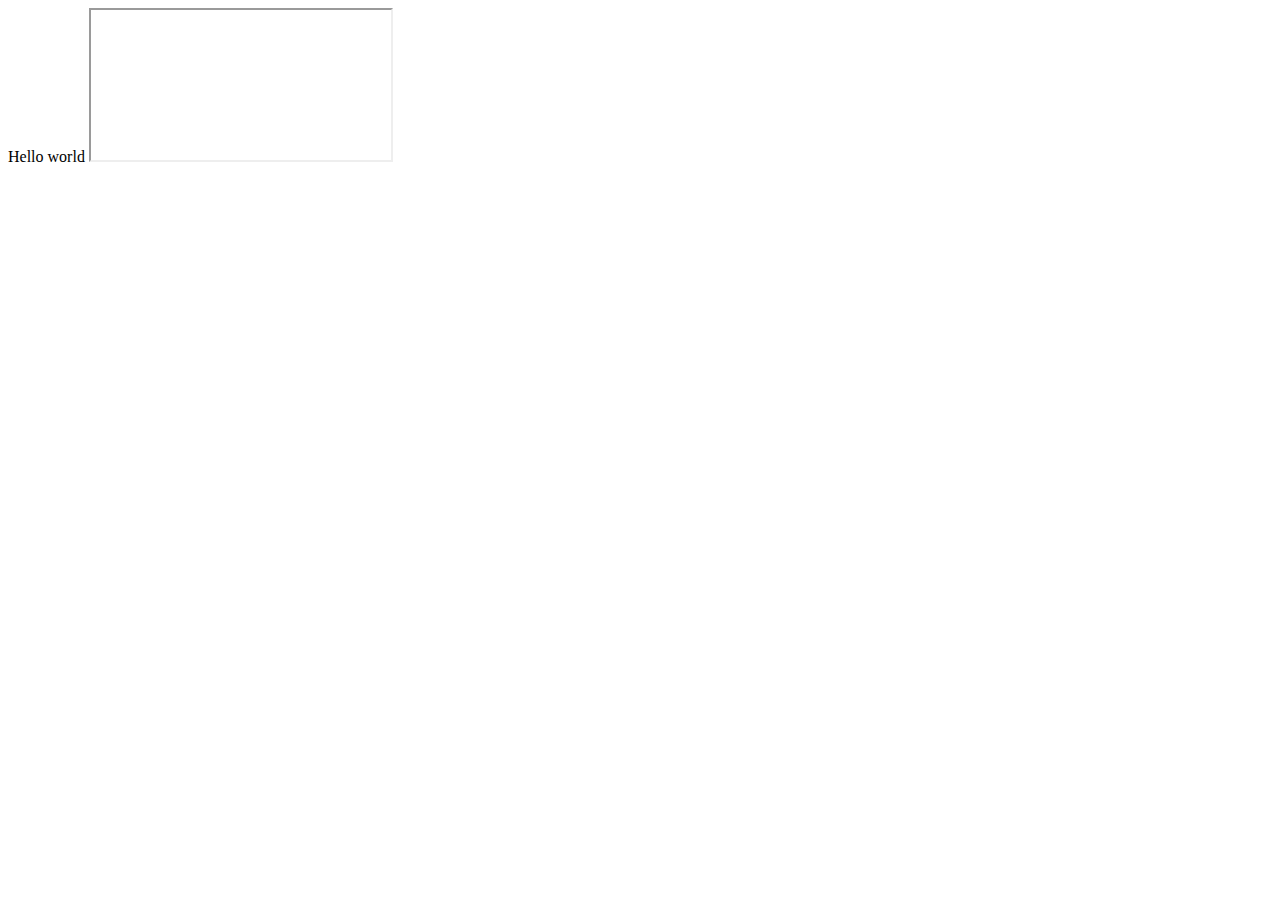
<file: index.html>
<!DOCTYPE html>
<html>

<head>
  <meta charset="utf-8">
  <meta name="viewport" content="width=device-width">
  <title>Tungsten</title>
  <link href="https://tungsten.username-pass.repl.co/style.css" rel="stylesheet" type="text/css" />
</head>

<body>
  Hello world
  <iframe src='https://example.com'></iframe>
	<script src="https://tungsten.username-pass.repl.co/script.js"></script>
	

 <!--
  This script places a badge on your repl's full-browser view back to your repl's cover
  page. Try various colors for the theme: dark, light, red, orange, yellow, lime, green,
  teal, blue, blurple, magenta, pink!
  -->
  <script src="https://replit.com/public/js/replit-badge.js" theme="blue" defer></script> 
</body>

</html>
</file>
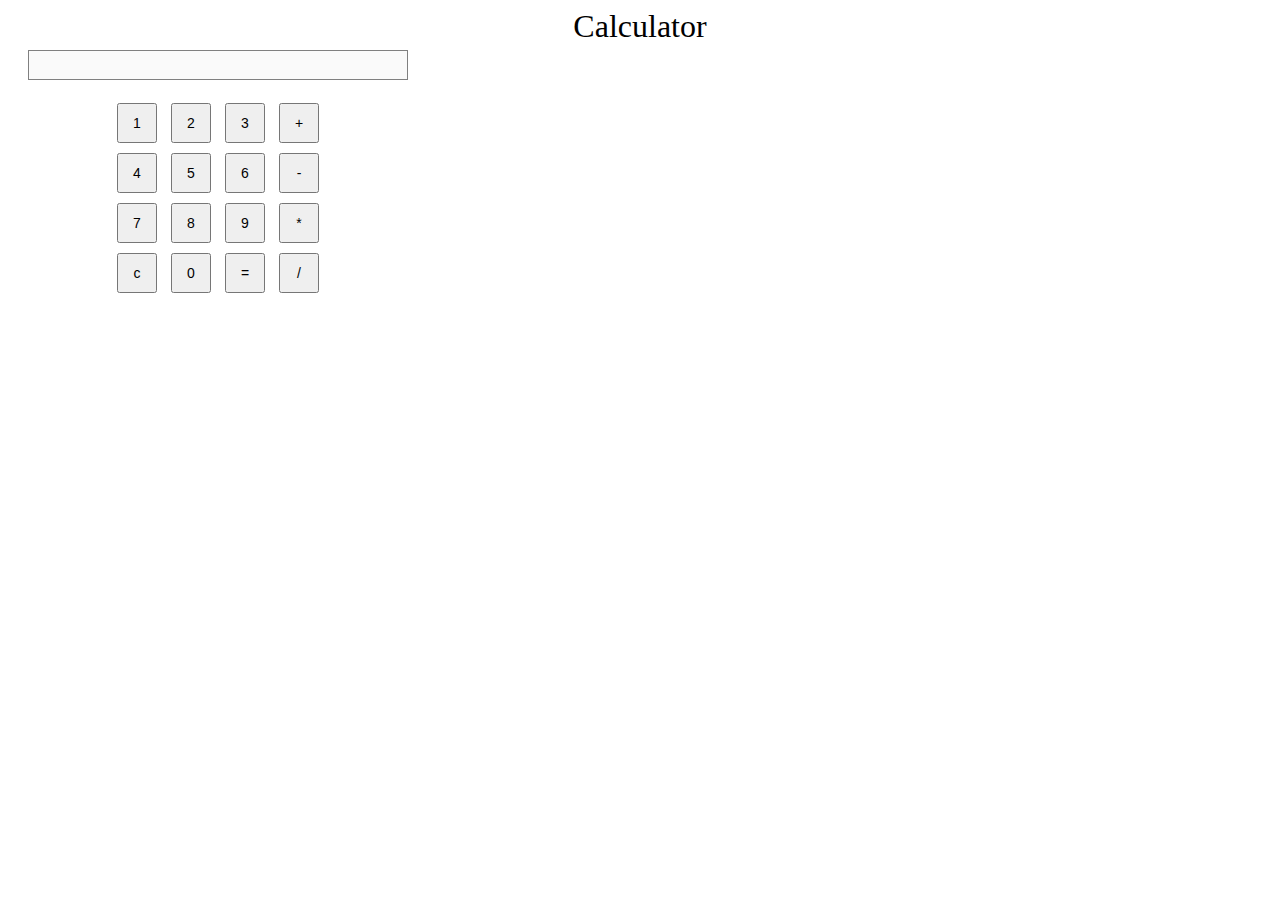
<file: jscode/apps/calculator.html>
<html>
  <head>
    <title>Calculator</title>
  </head>
  <body>
		<style>
  .calculatorForm {
    width: 380px;
    margin: 10px auto;
    text-align: center;
    padding: 20px;
		top: 0px;
		position: absolute;
  }

  .calcText {
    width: 100%;
    height: 30px;
    font-size: 14px;
    text-align: right;
    padding-right: 20px;
    border: 1px solid gray;
    margin-top: 20px;
  }

  .calcButton {
    width: 40px;
    height: 40px;
    font-size: 14px;
    margin: 5px;
  }
</style>




  <center style='font-size: 200%;'>Calculator</center>
    <form class="calculatorForm">
      <input type="text"  class="calcText" id="display" disabled />
      <br><br>
      <input type="button"  class="calcButton" value="1" onclick="document.getElementById('display').value+='1'"/>
      <input type="button"  class="calcButton" value="2" onclick="document.getElementById('display').value+='2'"/>
      <input type="button"  class="calcButton" value="3" onclick="document.getElementById('display').value+='3'"/>
      <input type="button"  class="calcButton" value="+" onclick="document.getElementById('display').value+='+'"/>
      <br>
      <input type="button"  class="calcButton" value="4" onclick="document.getElementById('display').value+='4'"/>
      <input type="button"  class="calcButton" value="5" onclick="document.getElementById('display').value+='5'"/>
      <input type="button"  class="calcButton" value="6" onclick="document.getElementById('display').value+='6'"/>
      <input type="button"  class="calcButton" value="-" onclick="document.getElementById('display').value+='-'"/>
      <br>
      <input type="button"  class="calcButton" value="7" onclick="document.getElementById('display').value+='7'"/>
      <input type="button"  class="calcButton" value="8" onclick="document.getElementById('display').value+='8'"/>
      <input type="button"  class="calcButton" value="9" onclick="document.getElementById('display').value+='9'"/>
      <input type="button"  class="calcButton" value="*" onclick="document.getElementById('display').value+='*'"/>
      <br>
      <input type="button"  class="calcButton" value="c" onclick="document.getElementById('display').value=''"/>
      <input type="button"  class="calcButton" value="0" onclick="document.getElementById('display').value+='0'"/>
      <input type="button"  class="calcButton" value="=" onclick="document.getElementById('display').value=eval(document.getElementById('display').value)"/>
      <input type="button"  class="calcButton" value="/" onclick="document.getElementById('display').value+='/'"/>
      <br>
    </form>
  </body>
</html>
</file>
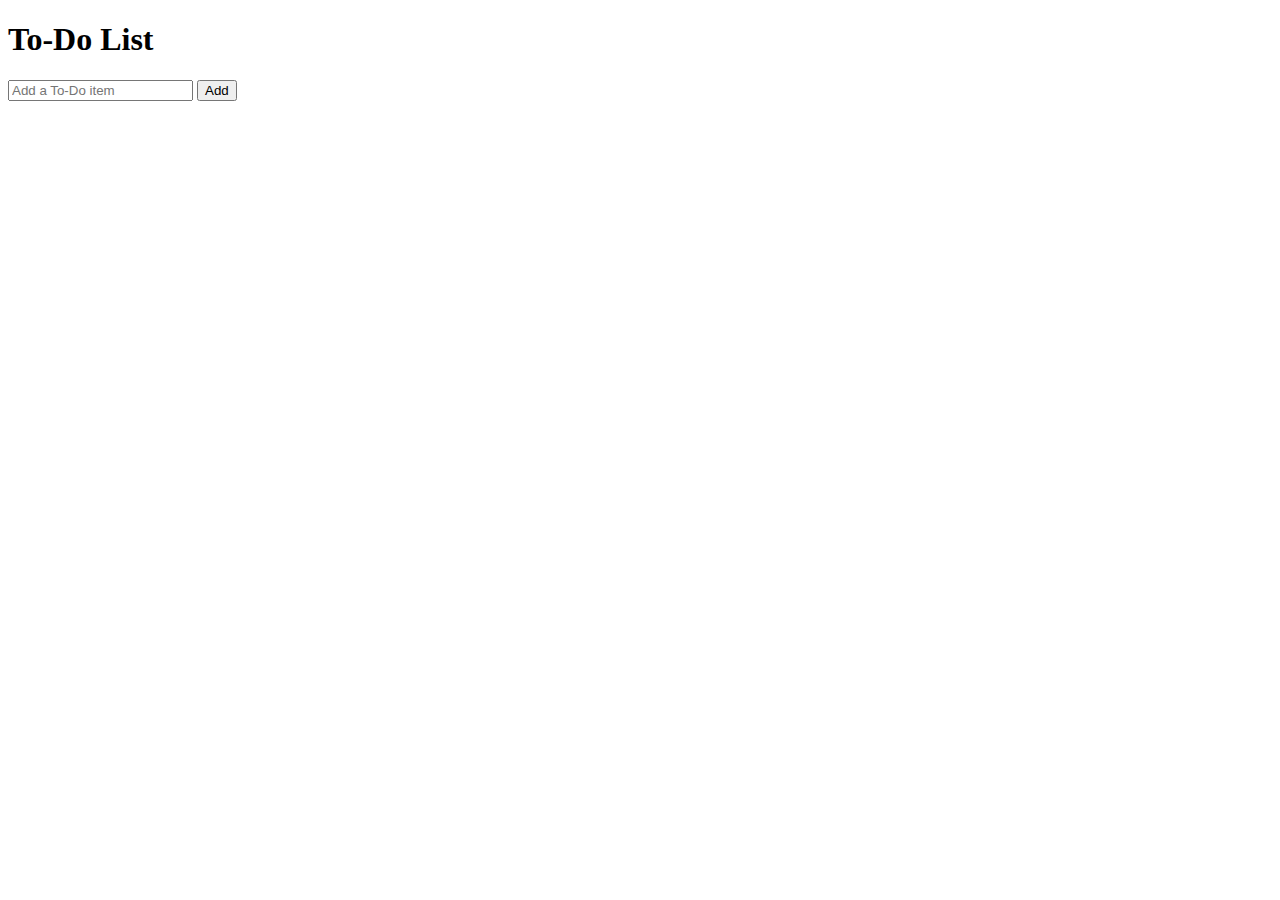
<file: jscode/apps/todo.html>
<!DOCTYPE html>
<html>
<head>
  <title>To-Do List</title>
  
</head>
<body>
	
<script>

    function addToDo() {
      // Get the To-Do item from the input field
      var todo = document.querySelector("#todo-item").value;

      // Create a new list item
      var node = document.createElement("LI");
      var textnode = document.createTextNode(todo);
      node.appendChild(textnode);

      // Add the new list item to the To-Do list
      document.querySelector("#todo-list").appendChild(node);

      // Clear the input field
      document.querySelector("#todo-item").value = "";

      // Store the To-Do list in local storage
      localStorage.setItem("todoList", document.querySelector("#todo-list").innerHTML);
    }
  </script>
  <h1>To-Do List</h1>
  <form>
    <input type="text" id="todo-item" placeholder="Add a To-Do item">
    <button type="button" onclick="addToDo()">Add</button>
  </form>
  <br>
  <ul id="todo-list"></ul>

	<script>
		    // Check if there are any To-Do items in local storage
    if(localStorage.getItem("todoList")) {
      document.querySelector("#todo-list").innerHTML = localStorage.getItem("todoList");
    }
	</script>
	
</body>
</html>
</file>
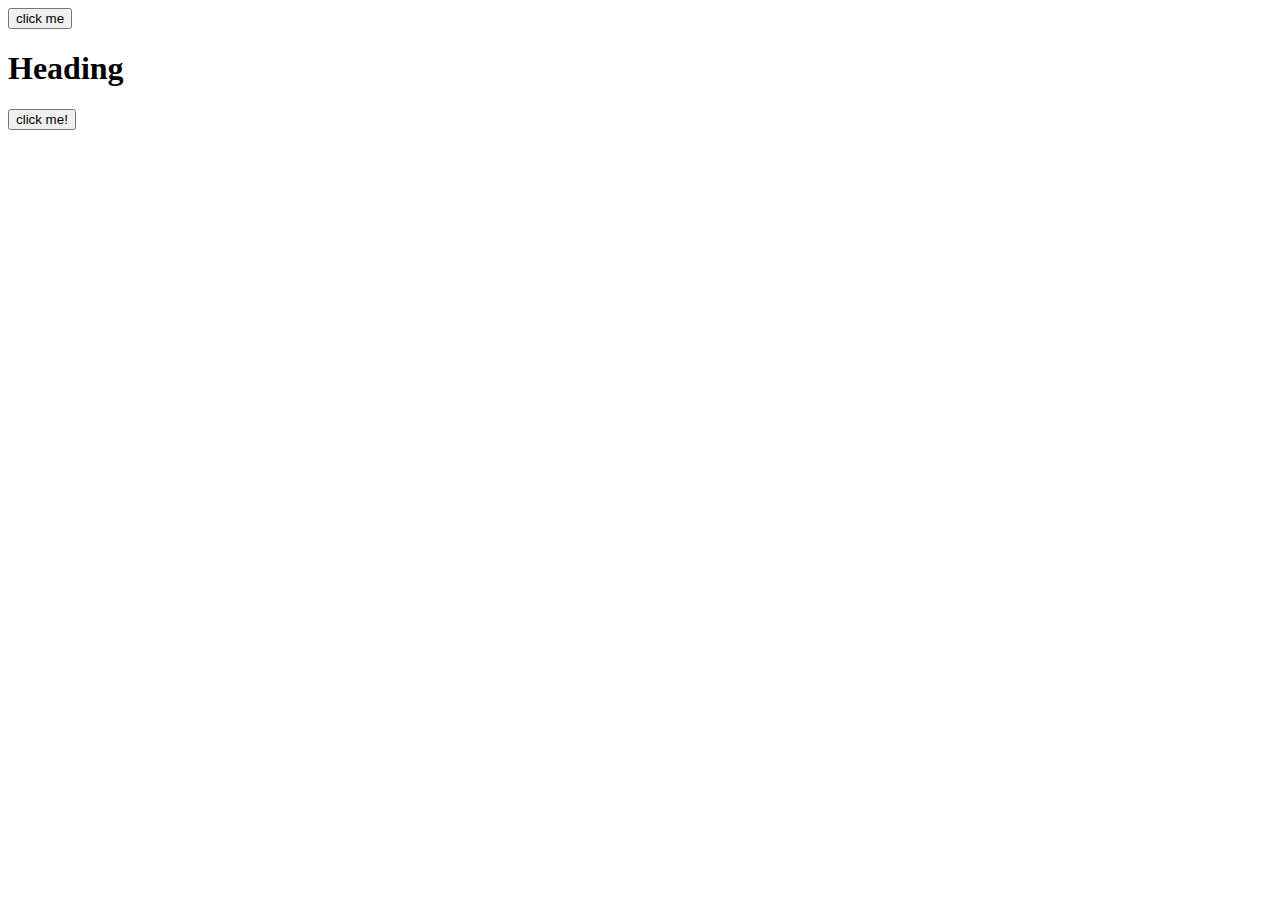
<file: data/jscode/apps/alert.html>
<head>
	<title>alert</title>
</head>
<body>
	<button onclick='prompt(JSON.stringify(tungsten,null,"  "),window.location)'>click me</button>
	
	<h1>Heading</h1>
	<span id='inf'></span>
	<button onclick =
		'document.getElementById("inf").innerText = JSON.stringify(tungsten,null,"  ");'>click me!
	</button>
</body>
</file>
